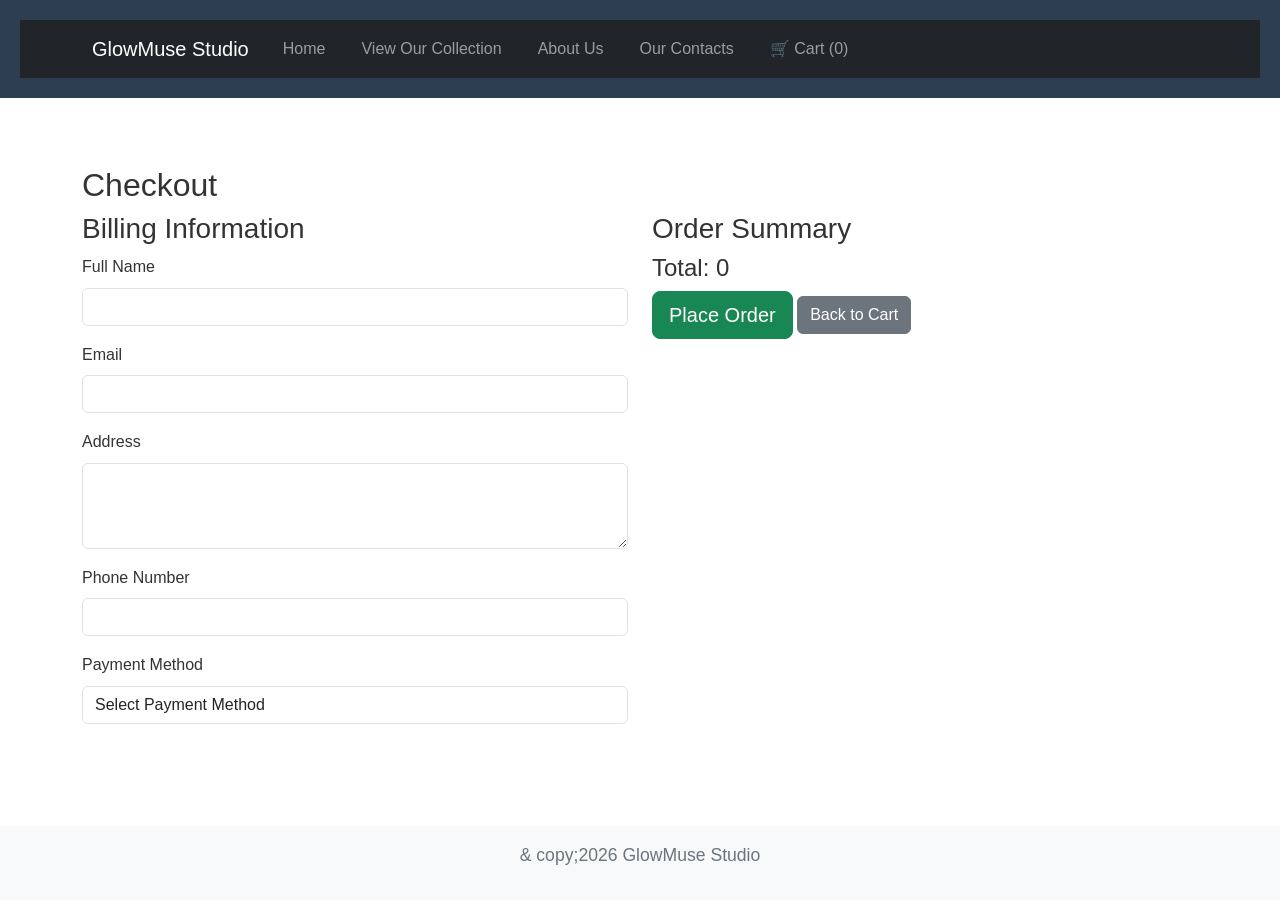
<file: checkout.html>
<!DOCTYPE html>
<html lang="en">
<head>
    <meta charset="UTF-8">
    <meta name="viewport" content="width=device-width, initial-scale=1.0">
    <title>Checkout - GlowMuse Studio</title>
    <!--Bootstrap CSS-->
    <link href="https://cdn.jsdelivr.net/npm/bootstrap@5.3.0/dist/css/bootstrap.min.css" rel="stylesheet">
    <!--Custom CSS-->
    <link rel="stylesheet" href="styles.css">
</head>
<body>
    <header>
        <nav class="navbar navbar-expand-lg navbar-dark bg-dark">
            <div class="container">
                <a class="navbar-brand" href="index.html">GlowMuse Studio</a>
                <button class="navbar-toggler" type="button" data-bs-toggle="collapse" data-bs-target="#navbarNav">
                    <span class="navbar-toggler-icon"></span>
                </button>
                <div class="collapse navbar-collapse" id="navbarNav">
                    <ul class="navbar-nav">
                        <li class="nav-item">
                            <a class="nav-link" href="index.html">Home</a>
                        </li>
                        <li class="nav-item">
                            <a class="nav-link" href="About.html">View Our Collection</a>
                        </li>
                        <li class="nav-item">
                            <a class="nav-link" href="Feedback.html">About Us</a>
                        </li>
                        <li class="nav-item">
                            <a class="nav-link" href="Contact.html">Our Contacts</a>
                        </li>
                        <li class="nav-item">
                            <a class="nav-link" href="Cart.html">🛒 Cart (<span id="cart-count">0</span>)</a>
                        </li>
                    </ul>
                </div>
            </div>
        </nav>
    </header>

    <main class="container my-5">
        <h2>Checkout</h2>
        <div class="row">
            <div class="col-md-6">
                <h3>Billing Information</h3>
                <form id="checkout-form">
                    <div class="mb-3">
                        <label for="name" class="form-label">Full Name</label>
                        <input type="text" class="form-control" id="name" required>
                    </div>
                    <div class="mb-3">
                        <label for="email" class="form-label">Email</label>
                        <input type="email" class="form-control" id="email" required>
                    </div>
                    <div class="mb-3">
                        <label for="address" class="form-label">Address</label>
                        <textarea class="form-control" id="address" rows="3" required></textarea>
                    </div>
                    <div class="mb-3">
                        <label for="phone" class="form-label">Phone Number</label>
                        <input type="tel" class="form-control" id="phone" required>
                    </div>
                    <div class="mb-3">
                        <label for="payment" class="form-label">Payment Method</label>
                        <select class="form-control" id="payment" required>
                            <option value="">Select Payment Method</option>
                            <option value="credit">Credit Card</option>
                            <option value="debit">Debit Card</option>
                            <option value="paypal">PayPal</option>
                            <option value="cash">Cash on Delivery</option>
                        </select>
                    </div>
                </form>
            </div>
            <div class="col-md-6">
                <h3>Order Summary</h3>
                <div id="checkout-cart-items"></div>
                <h4>Total: <span id="checkout-total">P0</span></h4>
                <button class="btn btn-success btn-lg" id="place-order-btn">Place Order</button>
                <button class="btn btn-secondary" onclick="window.location.href='Cart.html'">Back to Cart</button>
            </div>
        </div>
    </main>

    <footer>
        <p> & copy;2026 GlowMuse Studio</p>
    </footer>

    <!--Bootstrap JS and dependencies-->
    <script src="https://cdn.jsdelivr.net/npm/bootstrap@5.3.0/dist/js/bootstrap.min.js"></script>
    <script src="script.js"></script>
    <script>
        // Checkout specific functions
        function displayCheckoutCart() {
            const cart = JSON.parse(localStorage.getItem('cart')) || [];
            const checkoutItems = document.getElementById('checkout-cart-items');
            const checkoutTotal = document.getElementById('checkout-total');

            checkoutItems.innerHTML = '';
            let total = 0;

            cart.forEach(item => {
                const itemTotal = item.price * item.quantity;
                total += itemTotal;
                const itemDiv = document.createElement('div');
                itemDiv.className = 'd-flex justify-content-between mb-2';
                itemDiv.innerHTML = `<span>${item.name} (x${item.quantity})</span><span>${itemTotal}</span>`;
                checkoutItems.appendChild(itemDiv);
            });

            checkoutTotal.textContent = `${total}`;
        }

        function placeOrder() {
            const form = document.getElementById('checkout-form');
            if (!form.checkValidity()) {
                form.reportValidity();
                return;
            }

            // Simulate order placement
            alert('Order placed successfully! Thank you for shopping with GlowMuse Studio.');
            localStorage.removeItem('cart');
            window.location.href = 'index.html';
        }

        document.addEventListener('DOMContentLoaded', function() {
            displayCheckoutCart();
            document.getElementById('place-order-btn').addEventListener('click', placeOrder);
        });
    </script>
</body>
</html>
</file>
<file: styles.css>
body {
    font-family: Arial, Helvetica, sans-serif;
    color: #333333;
    background-color: #ffffff;
    margin: 0;
    padding: 0;
    line-height: 1.6;
    display: flex;
    flex-direction: column;
    min-height: 100vh;
}

header {
    background-color: #2c3e50;
    color: white;
    padding: 20px;
    text-align: center;
}

header h1 {
    margin: 0;
}

nav a {
    color: #adb5bd;
    text-decoration: none;
    margin: 0 10px;
}

nav a:hover {
    color: #ffffff;
    text-decoration: underline;
}

main {
    padding: 20px;
    max-width: 800px;
    margin: 0 auto;
    flex: 1;
}

main img {
    max-width: 100%;
    height: auto;
    display: block;
    margin: 20px 0;
}

footer {
    background-color: #f8f9fa;
    color: #6c757d;
    text-align: center;
    padding: 15px;
    margin-top: auto;
}

p {
    font-size: 1.1em;
}

a {
    color: #007bff;
    text-decoration: none;
}

a:hover {
    text-decoration: underline;
}

img {
    border: 2px solid #dee2e6;
    border-radius: 8px;
}

/* Collection Grid Layout */
.Collection-Grid {
    display: grid;
    grid-template-columns: repeat(auto-fit, minmax(300px, 1fr));
    gap: 20px;
    margin-top: 20px;
}

.Collection-Item {
    background: #ffffff;
    padding: 15px;
    border-radius: 8px;
    box-shadow: 0 2px 8px rgba(0,0,0,0.1);
    text-align: center;
    border: 1px solid #dee2e6;
}

.Collection-Item img {
    max-width: 100%;
    height: auto;
    margin-bottom: 10px;
    border: none;
}

.price {
    font-weight: bold;
    color: #28a745;
}

/* Media Queries */
@media (max-width: 768px) {
    header {
        padding: 10px;
    }

    nav a {
        margin: 0 5px;
        font-size: 14px;
    }

    main {
        padding: 10px;
        max-width: 100%;
    }

    .Collection-Grid {
        grid-template-columns: 1fr;
        gap: 15px;
    }

    footer {
        padding: 10px;
        font-size: 14px;
    }
}

@media (max-width: 480px) {
    body {
        font-size: 14px;
    }

    header h1 {
        font-size: 1.5em;
    }

    main img {
        margin: 10px 0;
    }

    .Collection-Item {
        padding: 10px;
    }
}
</file>
